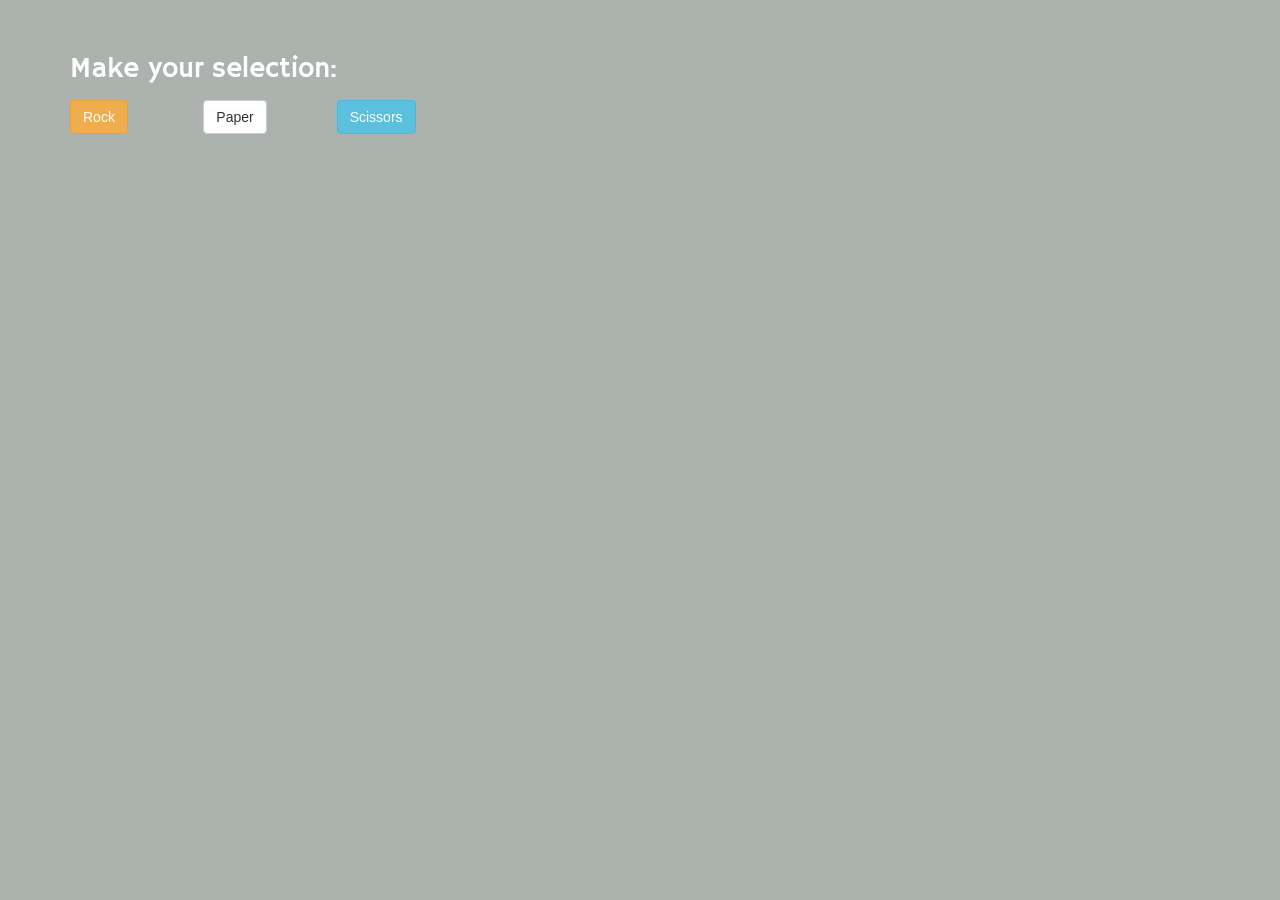
<file: index.html>
<!DOCTYPE html>
<html lang="en">
<head>
  <meta charset="utf-8">
  <meta http-equiv="X-UA-Compatible" content="IE=edge">
  <meta name="viewport" content="width=device-width, initial-scale=1">

  <script src="https://code.jquery.com/jquery-3.2.1.min.js" integrity="sha256-hwg4gsxgFZhOsEEamdOYGBf13FyQuiTwlAQgxVSNgt4=" crossorigin="anonymous"></script>

  <link rel="stylesheet" href="https://maxcdn.bootstrapcdn.com/bootstrap/3.3.7/css/bootstrap.min.css" integrity="sha384-BVYiiSIFeK1dGmJRAkycuHAHRg32OmUcww7on3RYdg4Va+PmSTsz/K68vbdEjh4u" crossorigin="anonymous">
  <link rel="stylesheet" href="styles.css">
  <link href="https://fonts.googleapis.com/css?family=Hammersmith+One" rel="stylesheet">

  <title>Rock, Paper or Scissors</title>
</head>
<body>
  <div class="container">

    <p class="ask">Make your selection:</p>

    <div class="row selections">
      <div class="col-xs-4">
        <input type="button" class="btn btn-warning" value="Rock" id="rock" onClick="play(), choiceRock()">
      </div>
      <div class="col-xs-4">
        <input type="button" class="btn btn-default" value="Paper" id="paper" onClick="play(), choicePaper()">
      </div>
      <div class="col-xs-4">
        <input type="button" class="btn btn-info" value="Scissors" id="scissors" onClick="play(), choiceScissors()">
      </div>
    </div>

    <div>
      <h1 id="text"></h1>
    </div>

    <audio id="hadouken" src="http://soundfxcenter.com/video-games/street-fighter/8d82b5_Street_Fighter_Hadouken_Sound_Effect.mp3"></audio>
    <audio id="tiger" src="http://soundfxcenter.com/video-games/street-fighter/8d82b5_Sagat_Tiger_Sound_Effect.mp3"></audio>
    <audio id="hurricane" src="http://soundfxcenter.com/video-games/street-fighter/8d82b5_Street_Fighter_Tatsumaki_Senpuu_Kyaku_Sound_Effect.mp3"></audio>
  </div>
  <script src="rockpaperscissors.js" type="text/javascript">

  </script>
</body>
</html>
</file>
<file: styles.css>
body {
  background: #ACB2AD;
}
.ask {
  color: white;
  font-family: 'Hammersmith One', sans-serif;
  font-size: 28px;
  margin-top: 50px;
  transition: 5s;
}
.selections {
  max-width: 400px;
}
#text {
  color: #ACB2AD;
  font-size: 50px;
  background-color: white;
  border-radius: 10px;
  max-width: 600px;
  text-align: center;
}
</file>
